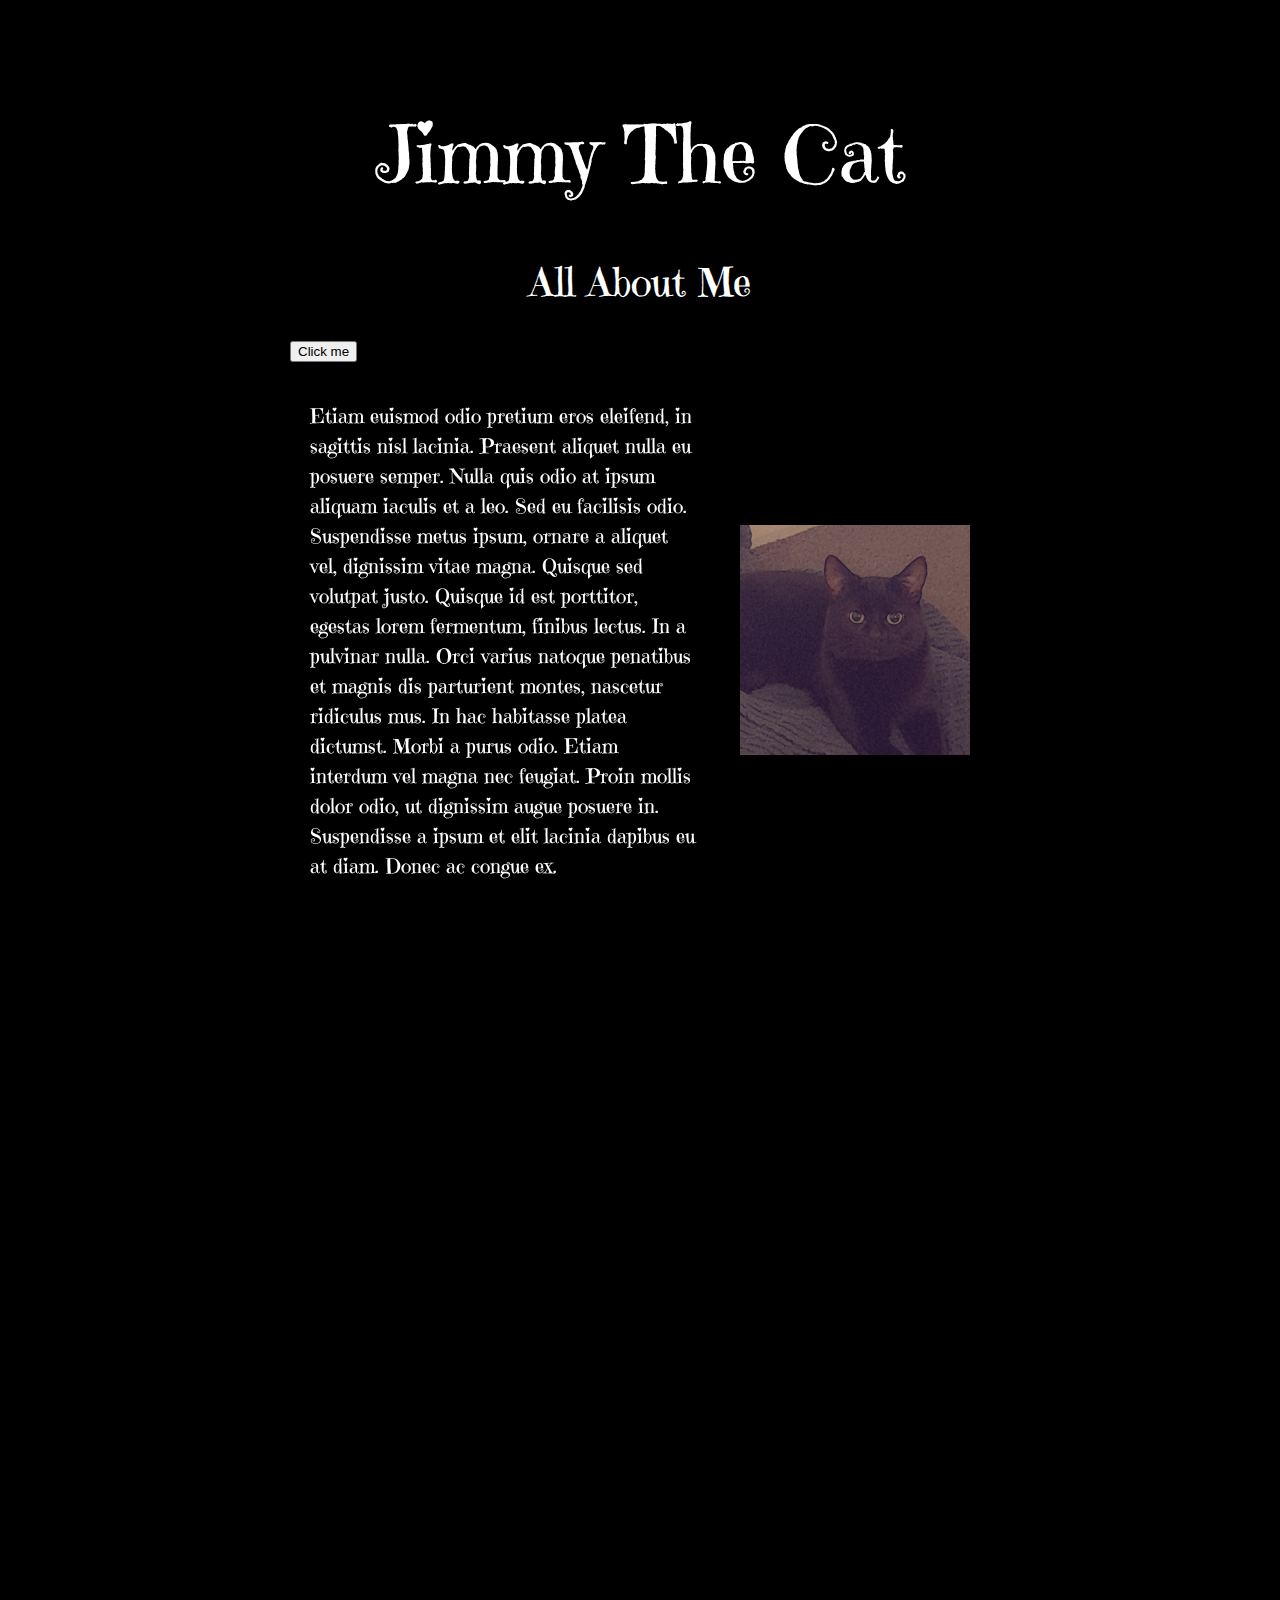
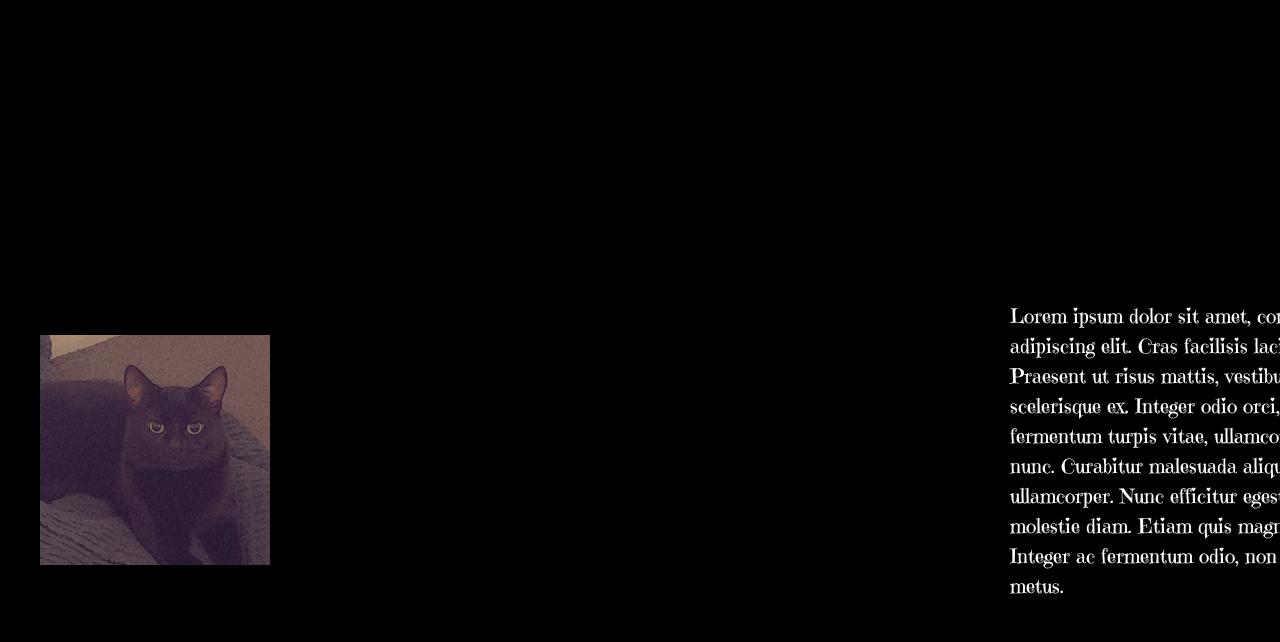
<file: index.html>
<!DOCTYPE html>
<html lang="en">
<head>
  <meta charset="UTF-8">
  <meta http-equiv="X-UA-Compatible" content="IE=edge">
  <meta name="viewport" content="width=device-width, initial-scale=1.0">
  <title>Jimmy The Cat</title>
  <link href="https://fonts.googleapis.com/css2?family=Emilys+Candy&display=swap" rel="stylesheet">
  <link rel="stylesheet" href="styles.css">
  <link href="https://unpkg.com/aos@2.3.1/dist/aos.css" rel="stylesheet">
</head>
<body>
  <!-- I've added an id here:) -->
<h1 id="myDIV">Jimmy The Cat</h1>
<h2>All About Me</h2>

<!-- from https://www.w3schools.com/jsref/event_onclick.asp -->
<button onclick="myFunction()">Click me</button>

<div class="block1">
<div class="left-col" data-aos="fade-right">
<p>Etiam euismod odio pretium eros eleifend, in sagittis nisl lacinia. Praesent aliquet nulla eu posuere semper. Nulla quis odio at ipsum aliquam iaculis et a leo. Sed eu facilisis odio. Suspendisse metus ipsum, ornare a aliquet vel, dignissim vitae magna. Quisque sed volutpat justo. Quisque id est porttitor, egestas lorem fermentum, finibus lectus. In a pulvinar nulla. Orci varius natoque penatibus et magnis dis parturient montes, nascetur ridiculus mus. In hac habitasse platea dictumst. Morbi a purus odio. Etiam interdum vel magna nec feugiat. Proin mollis dolor odio, ut dignissim augue posuere in. Suspendisse a ipsum et elit lacinia dapibus eu at diam. Donec ac congue ex.</p>
</div>
<div class="right-col" data-aos="fade-left">
<img src="jim.jpg" alt="jimmy" > 
</div>
</div>

<div class="block1">
  <div class="left-col" data-aos="zoom-in">
<img src="jim.jpg" alt="jimmy" > 
</div>
<div class="right-col" data-aos="zoom-out">
  <p>
Lorem ipsum dolor sit amet, consectetur adipiscing elit. Cras facilisis lacinia justo. Praesent ut risus mattis, vestibulum est ut, scelerisque ex. Integer odio orci, viverra fermentum turpis vitae, ullamcorper eleifend nunc. Curabitur malesuada aliquam ullamcorper. Nunc efficitur egestas arcu, quis molestie diam. Etiam quis magna velit. Integer ac fermentum odio, non eleifend metus.
</p>
</div>
</div>

<div class="block1">
  <div class="left-col" data-aos="flip-right">
  <p>Etiam euismod odio pretium eros eleifend, in sagittis nisl lacinia. Praesent aliquet nulla eu posuere semper. Nulla quis odio at ipsum aliquam iaculis et a leo. Sed eu facilisis odio. Suspendisse metus ipsum, ornare a aliquet vel, dignissim vitae magna. Quisque sed volutpat justo. Quisque id est porttitor, egestas lorem fermentum, finibus lectus. In a pulvinar nulla. Orci varius natoque penatibus et magnis dis parturient montes, nascetur ridiculus mus. In hac habitasse platea dictumst. Morbi a purus odio. Etiam interdum vel magna nec feugiat. Proin mollis dolor odio, ut dignissim augue posuere in. Suspendisse a ipsum et elit lacinia dapibus eu at diam. Donec ac congue ex.</p>
  </div>
  <div class="right-col" data-aos="flip-left">
  <img src="jim.jpg" alt="jimmy" > 
  </div>
  </div>
  
  <div class="block1">
    <div class="left-col" data-aos="slide-right">
  <img src="jim.jpg" alt="jimmy" > 
  </div>
  <div class="right-col" data-aos="slide-left">
    <p>
  Lorem ipsum dolor sit amet, consectetur adipiscing elit. Cras facilisis lacinia justo. Praesent ut risus mattis, vestibulum est ut, scelerisque ex. Integer odio orci, viverra fermentum turpis vitae, ullamcorper eleifend nunc. Curabitur malesuada aliquam ullamcorper. Nunc efficitur egestas arcu, quis molestie diam. Etiam quis magna velit. Integer ac fermentum odio, non eleifend metus.
  </p>
  </div>
  </div>


<script src="https://unpkg.com/aos@next/dist/aos.js"></script>
<script>
AOS.init({
 duration: 1200
});

// from https://www.w3schools.com/howto/howto_js_toggle_text.asp - I've stored the text as a variable because I'm using it a lot, and I'm changing the page title too (look at the tab in your browser :)

function myFunction() {
  var x = document.getElementById("myDIV");
  var text1 = "Jimmy The Cat";
  var text2 = "Angel is Ace!"
  if (x.innerHTML === text1) {
    x.innerHTML = text2;
    document.title = text2;
  } else {
    x.innerHTML = text1;
    document.title = text1;
  }
}

</script>

</body>
</file>
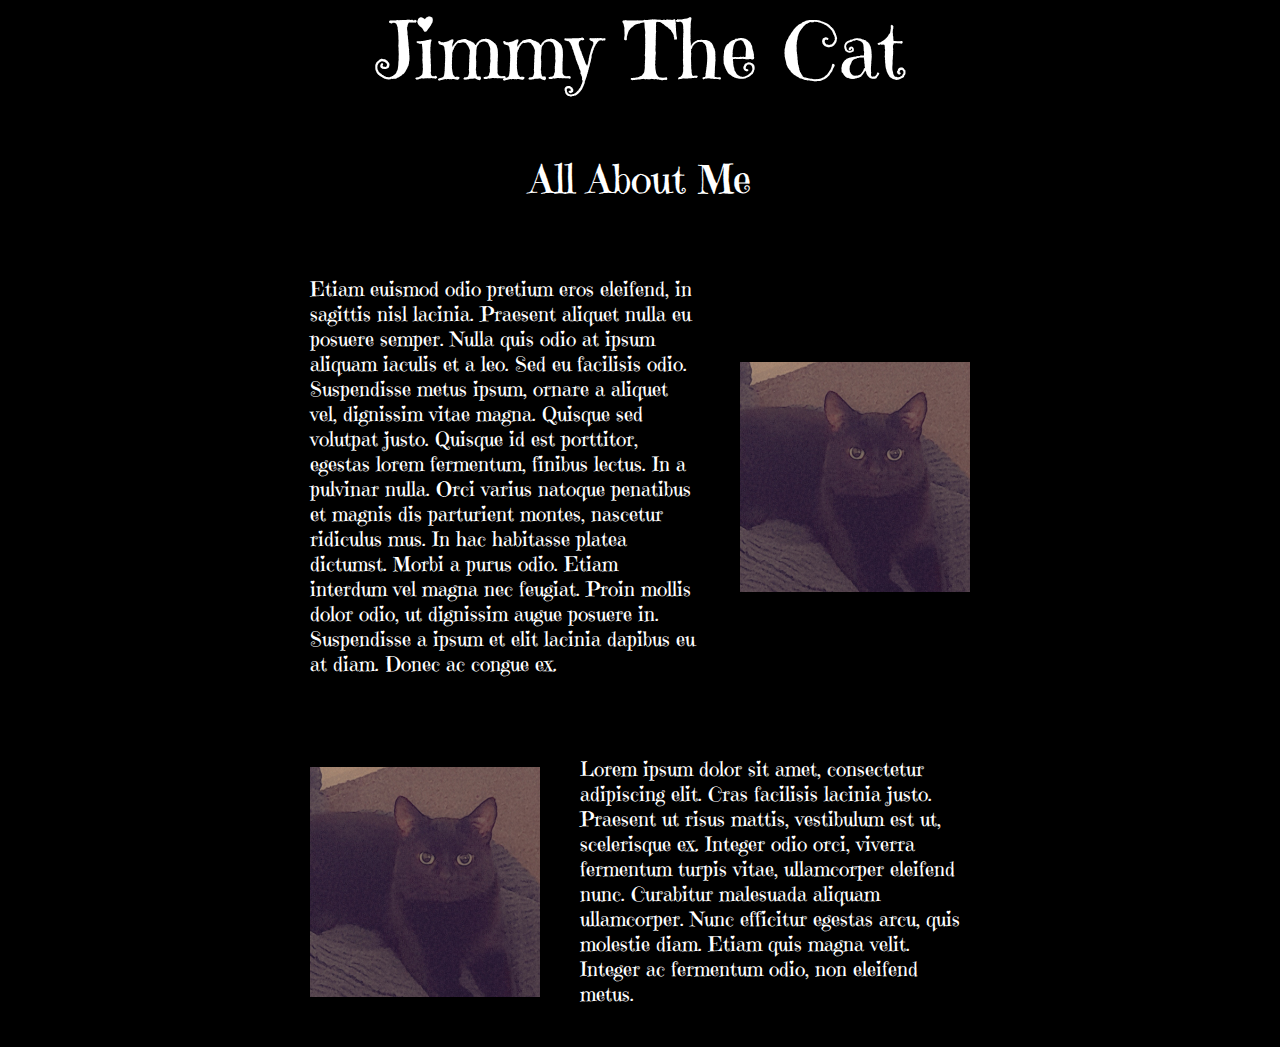
<file: jimmy.html>
<head>
  <link href="https://fonts.googleapis.com/css2?family=Emilys+Candy&display=swap" rel="stylesheet">
<style>

body {
font-family: "Emilys Candy";
background-color:black;
color:white;
width: 700px;
margin: 0 auto;
}

h1 {
    text-align: center;
    font-size: 80px;
    font-weight: 400;
}

h2 {
  text-align: center;
    font-size: 40px;
    font-weight: 300;
}

p {
  font-size: 20px;
  padding:20px;
}

img {
  object-fit: cover;
  width:230px;
  height:230px;
  padding:20px;
}

.block1 {
display:flex;
flex-direction: row;
justify-content: center;
align-items: center;
}

.left-col {
width:100%;
}

/* for mobiles */

@media only screen and (max-width: 600px) {

.cols {
flex-direction: column-reverse;
}

}

</style>
</head>
<body>
<h1>Jimmy The Cat</h1>
<h2>All About Me</h2>
<div class="block1">
<div class="left-col">
<p>Etiam euismod odio pretium eros eleifend, in sagittis nisl lacinia. Praesent aliquet nulla eu posuere semper. Nulla quis odio at ipsum aliquam iaculis et a leo. Sed eu facilisis odio. Suspendisse metus ipsum, ornare a aliquet vel, dignissim vitae magna. Quisque sed volutpat justo. Quisque id est porttitor, egestas lorem fermentum, finibus lectus. In a pulvinar nulla. Orci varius natoque penatibus et magnis dis parturient montes, nascetur ridiculus mus. In hac habitasse platea dictumst. Morbi a purus odio. Etiam interdum vel magna nec feugiat. Proin mollis dolor odio, ut dignissim augue posuere in. Suspendisse a ipsum et elit lacinia dapibus eu at diam. Donec ac congue ex.</p>
</div>
<div class="right-col">
<img src="jim.jpg" alt="jimmy" > 
</div>
</div>

<div class="block1">
  <div class="left-col">
<img src="jim.jpg" alt="jimmy" > 
</div><div class="right-col">
  <p>
Lorem ipsum dolor sit amet, consectetur adipiscing elit. Cras facilisis lacinia justo. Praesent ut risus mattis, vestibulum est ut, scelerisque ex. Integer odio orci, viverra fermentum turpis vitae, ullamcorper eleifend nunc. Curabitur malesuada aliquam ullamcorper. Nunc efficitur egestas arcu, quis molestie diam. Etiam quis magna velit. Integer ac fermentum odio, non eleifend metus.
</p>
</div>

</div>



</body>
</file>
<file: styles.css>
body {
    font-family: "Emilys Candy";
    background-color:black;
    color:white;
    width: 700px;
    margin: 0 auto;
    }
    
    h1 {
        text-align: center;
        font-size: 80px;
        font-weight: 400;
        padding-top: 50px;
    }
    
    h2 {
      text-align: center;
        font-size: 40px;
        font-weight: 300;
    }
    
    p {
      font-size: 20px;
      padding:20px;
      line-height: 1.5;
    }
    
    img {
      object-fit: cover;
      width:230px;
      height:230px;
      padding:20px;
    }
    
    .block1 {
    display:flex;
    flex-direction: row;
    justify-content: center;
    align-items: center;
    }

    /* for mobiles */
    
    @media only screen and (max-width: 600px) {

    body {
      width:100%
    }
    
    .block1 {
    flex-direction: column-reverse;
    }
    
    }
</file>
